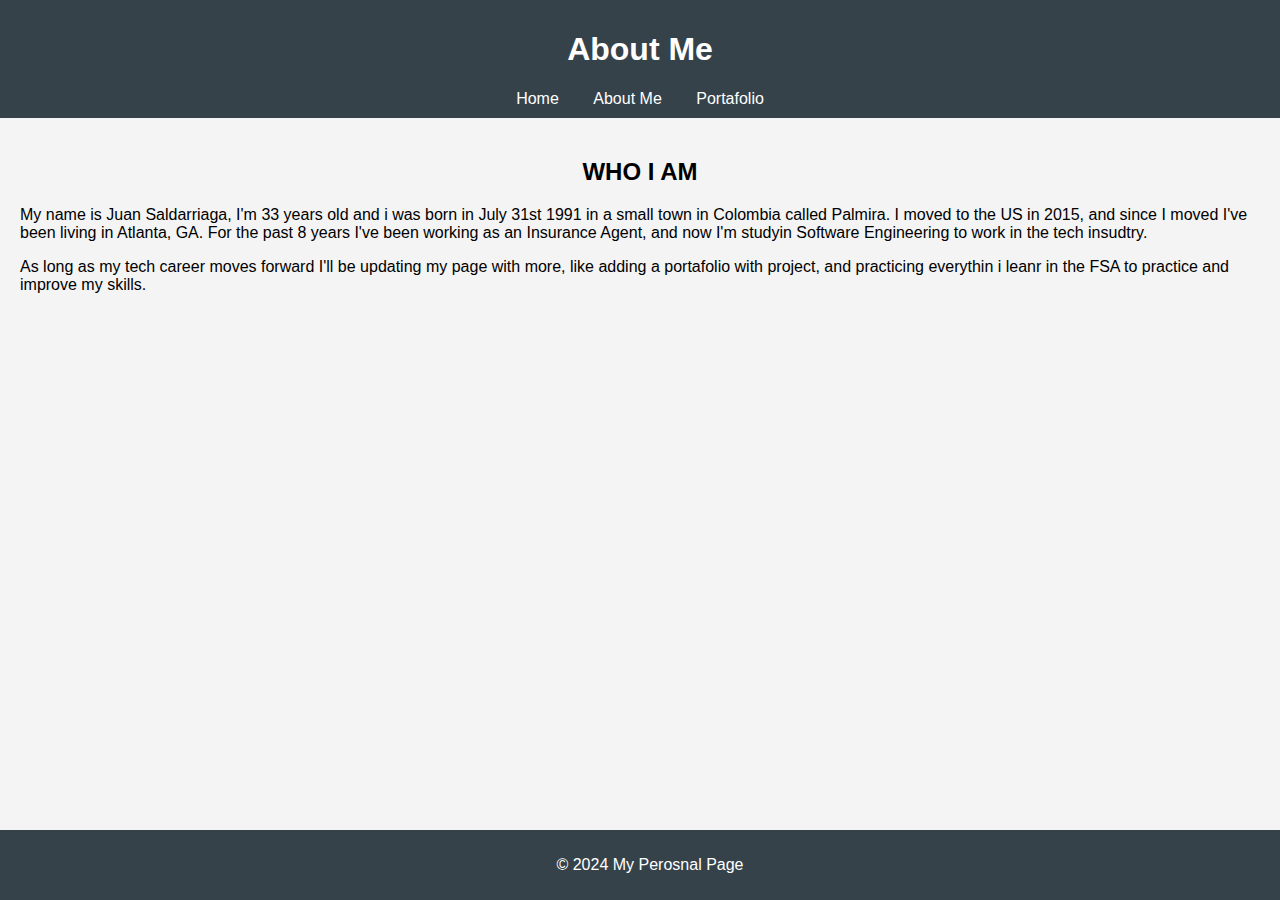
<file: about.html>
<!DOCTYPE html>
<html lang="en">
<head>
    <meta charset="UTF-8">
    <meta name="viewport" content="width=device-width, initial-scale=1.0">
    <link rel="stylesheet" href="style.css">
    <title>About Me</title>
</head>
<body>
    <header>
        <h1>About Me</h1>
        <nav>
            <a href="index.html">Home</a>
            <a href="about.html">About Me</a>
            <a href="portafolio.html">Portafolio</a>
        </nav>
    </header>

    <main>
        <h2>WHO I AM</h2>
        <section>
        <p>My name is Juan Saldarriaga, I'm 33 years old and i was born in July 31st 1991 in a small town in Colombia called Palmira.
            I moved to the US in 2015, and since I moved I've been living in Atlanta, GA.
            For the past 8 years I've been working as an Insurance Agent, and now I'm studyin Software Engineering to work in the tech insudtry.
        </section>
        <section>  
            As long as my tech career moves forward I'll be updating my page with more, like adding a portafolio with project,
            and practicing everythin i leanr in the FSA to practice and improve my skills.
            </section>
        </p>
    </main>
    <footer>
        <P>&copy 2024 My Perosnal Page</P>
    </footer>
    
</body>
</html>
</file>
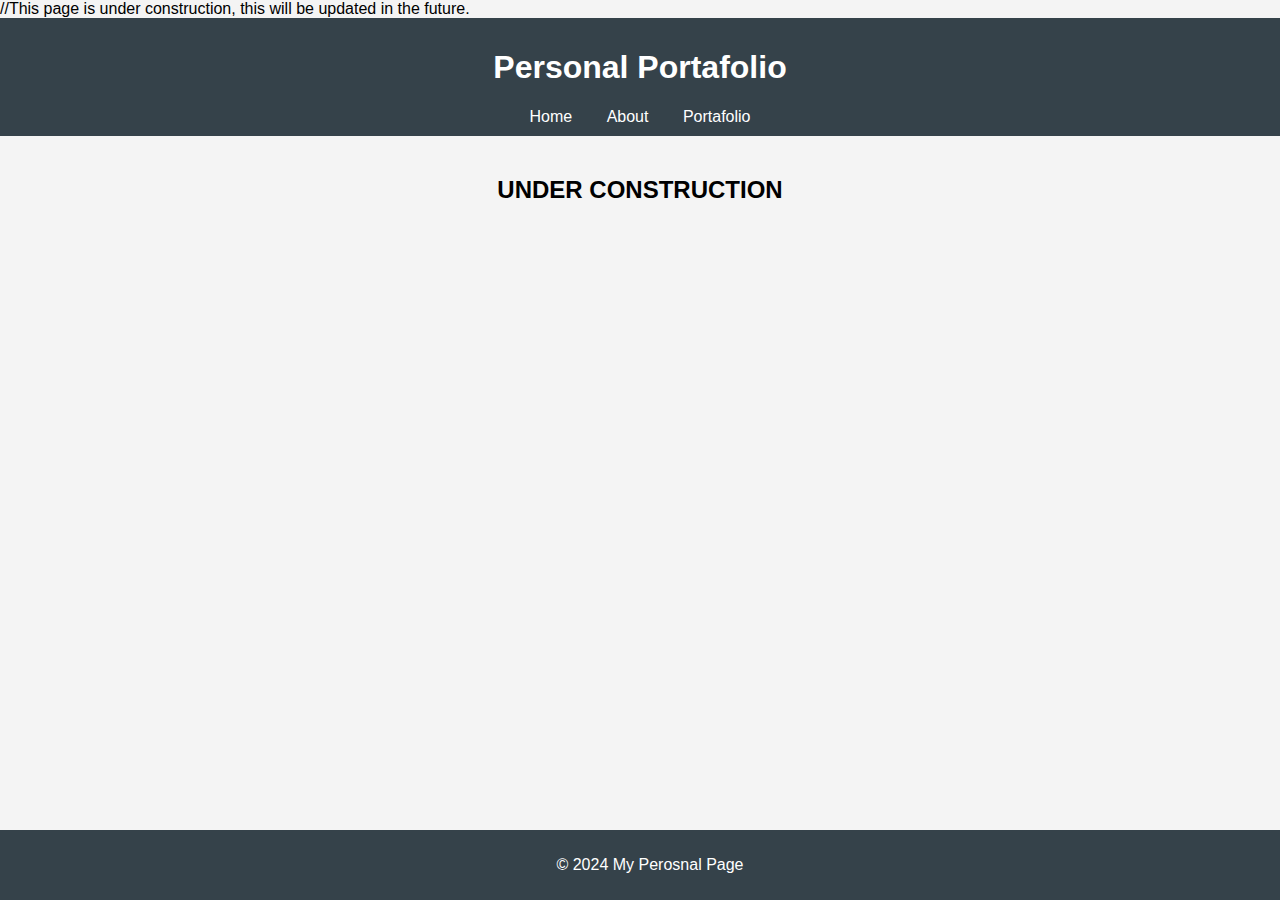
<file: portafolio.html>
<!DOCTYPE html>
<html lang="en">
<head>
    <meta charset="UTF-8">
    <meta name="viewport" content="width=device-width, initial-scale=1.0">
    <link rel="stylesheet" href="style.css">
    <title>Portafolio</title>
</head>
<body>
    //This page is under construction, this will be updated in the future.
    <header>
        <h1>Personal Portafolio</h1>
        <nav>
        <a href="index.html">Home</a>
        <a href="about.html">About</a>
        <a href="portafolio.html">Portafolio</a>
        </nav>
    </header>

    <main>
        <h2>UNDER CONSTRUCTION</h2>
    </main>

    <footer>
        <P>&copy 2024 My Perosnal Page</P>
    </footer>
    
</body>
</html>
</file>
<file: style.css>
body {
    font-family: Arial, Helvetica, sans-serif;
    margin: 0;
    padding: 0;
    background-color: #f4f4f4;
}

header {
    background: #35424a;
    color: #ffffff;
    padding: 10px 20px;
    text-align: center;
}

h2 {
    text-align: center;
}

#myImage {
    max-width: 100%;
    height: auto;
    float: right;
    margin-left: 20px;
    margin-bottom: 20px;
}

#imageCaption {
    clear: both;
    text-align: center;
    margin-top: 10px;
    font-style: italic;
}

#helloMessage {
    text-align: left;
    margin-top: 10px;
}

#helloBtn {
    display: block;
    margin: 20px;
}

nav a {
    color: #ffffff;
    margin: 0 15px;
    text-decoration: none;
}

main {
    padding: 20px;
}

footer {
    text-align: center;
    padding: 10px;
    background: #35424a;
    color: #ffffff;
    position: absolute;
    width: 100%;
    bottom: 0;
}
</file>
